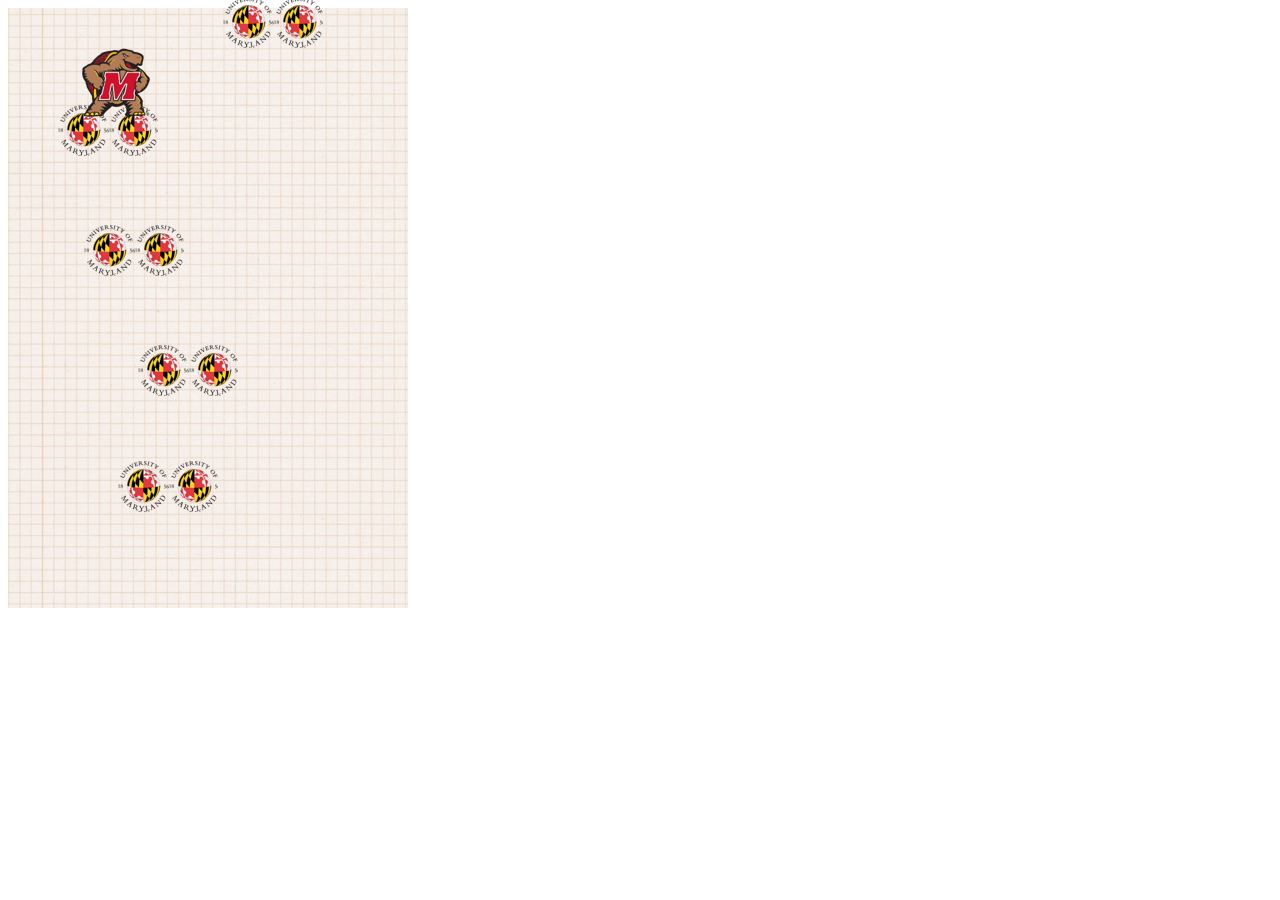
<file: public/doodle/index.html>
<html lang="en" dir="ltr">
  <head>
    <meta charset="utf-8">
    
    <link rel="stylesheet" href="style.css"></link>
    <title>Anna Kafrune</title>
  </head>
  <body>

    <div class="grid"></div>
    <script src="script.js" charset="utf-8"></script>
  </body>
</html>
</file>
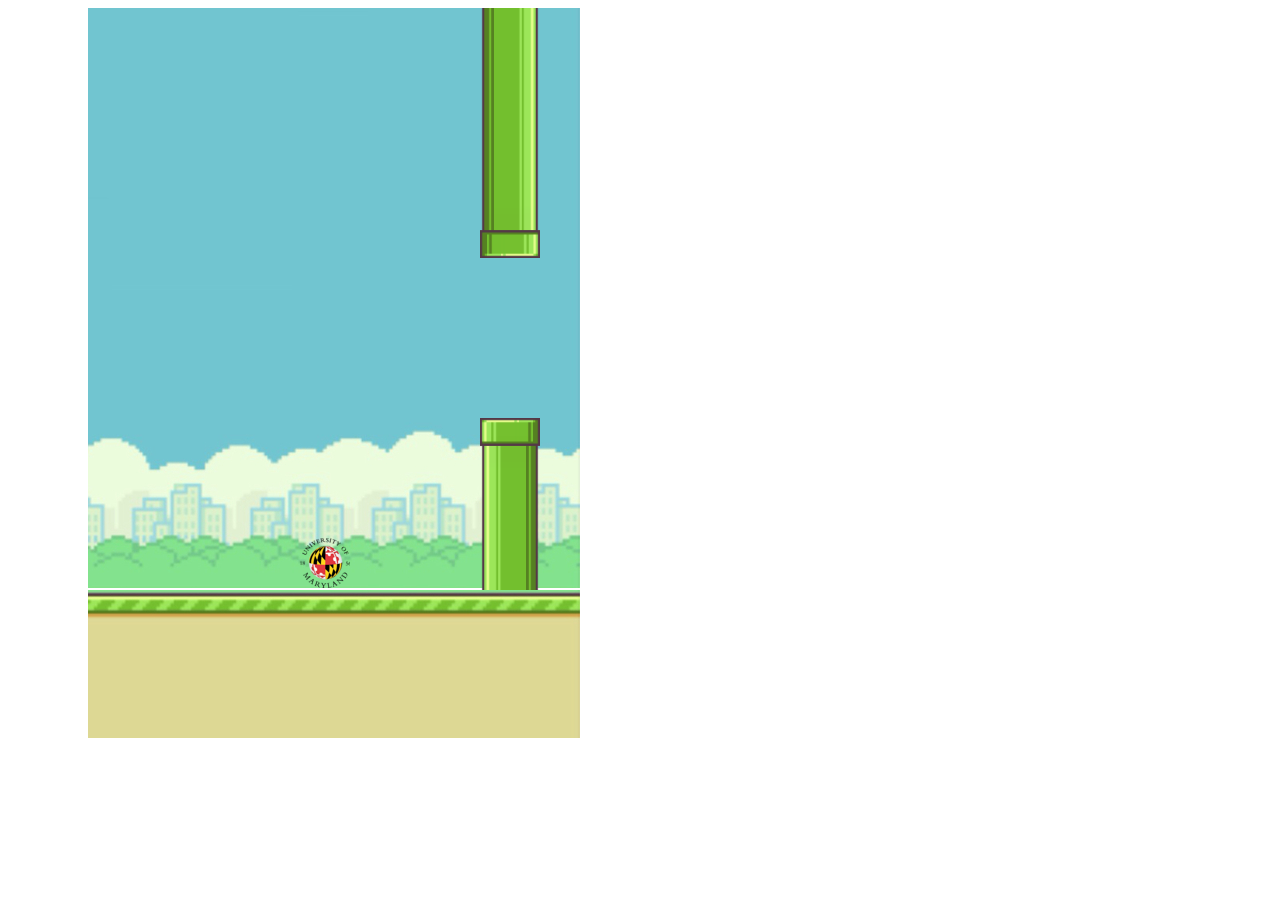
<file: public/flappy/index.html>
<html lang="en">
    <head>
        <meta charset="UTF-8">
        <meta name="viewport" content="width=device-width, initial-scale=1.0">
        <title>Anna Kafrune</title>
        <link rel="stylesheet" href="style.css"></link>
        <script src="script.js" charset="utf-8"></script>
    </head>
    <body>
        <div class="border-left"></div>
        <div class="game-container">
            <div class="border-top"></div>
            <div class="sky">
                <div class="bird"></div>
            </div>
        </div>
        <div class="ground-container">
            <div class="ground-moving"></div>
        </div>
        <div class="border-right"></div>
    </body>
</html>
</file>
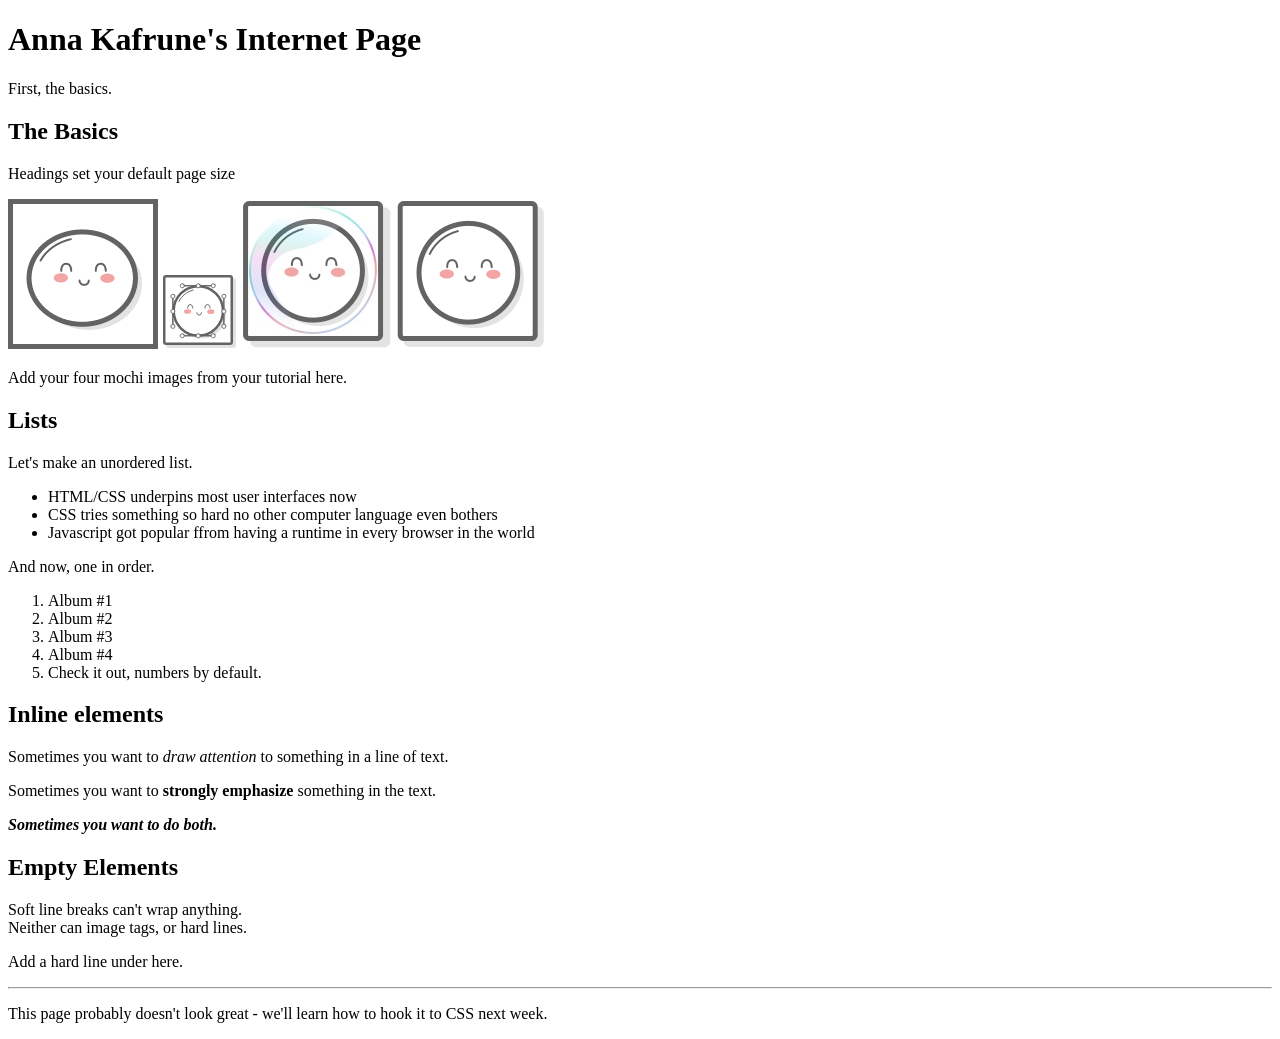
<file: public/labs/lab_1/index.html>
<!DOCTYPE html>
<html>
    <head>
        <meta charset="UTF-8">
      <meta name="viewport" content="width=device-width, initial-scale=1.0">
      <title>Anna Kafrune</title>
  
    </head>
    <body>
        <h1>Anna Kafrune's Internet Page</h1>
        <p>First, the basics.</p>
        <h2>The Basics</h2>
        <p>Headings set your default page size</p>
        <img src='links-and-images/mochi.gif' alt="bouncing mochi gif"/>
        <img src='links-and-images/mochi.svg' alt="sizing mochi svg"/>
        <img src='links-and-images/mochi.jpg' alt="bubble mochi jpg"/>
        <img src='links-and-images/mochi.png' alt="mochi png"/>
        <p>Add your four mochi images from your tutorial here.</p>
        <h2>Lists</h2>
        <p>Let's make an unordered list.</p>
        <ul>
            <li>HTML/CSS underpins most user interfaces now</li>
            <li>CSS tries something so hard no other computer language even bothers</li>
            <li>Javascript got popular ffrom having a runtime in every browser in the world</li>
        </ul>
        <p>And now, one in order.</p>
        <ol>
            <li>Album #1</li>
            <li>Album #2</li>
            <li>Album #3</li>
            <li>Album #4</li>
            <li>Check it out, numbers by default.</li>
        </ol>
        <h2>Inline elements</h2>
        <p>Sometimes you want to <em>draw attention</em> to something in a line of text.</p>
        <p>Sometimes you want to <strong>strongly emphasize</strong> something in the text.</p>
        <p><strong><em>Sometimes you want to do both.</em></strong></p>
        <h2>Empty Elements</h2>
        <p>Soft line breaks can't wrap anything. <br/>Neither can image tags, or hard lines.</p>
        <p>Add a hard line under here.</p>
        <hr/>
        <p>This page probably doesn't look great - we'll learn how to hook it to CSS next week.</p>
    </body>
</html>
</file>
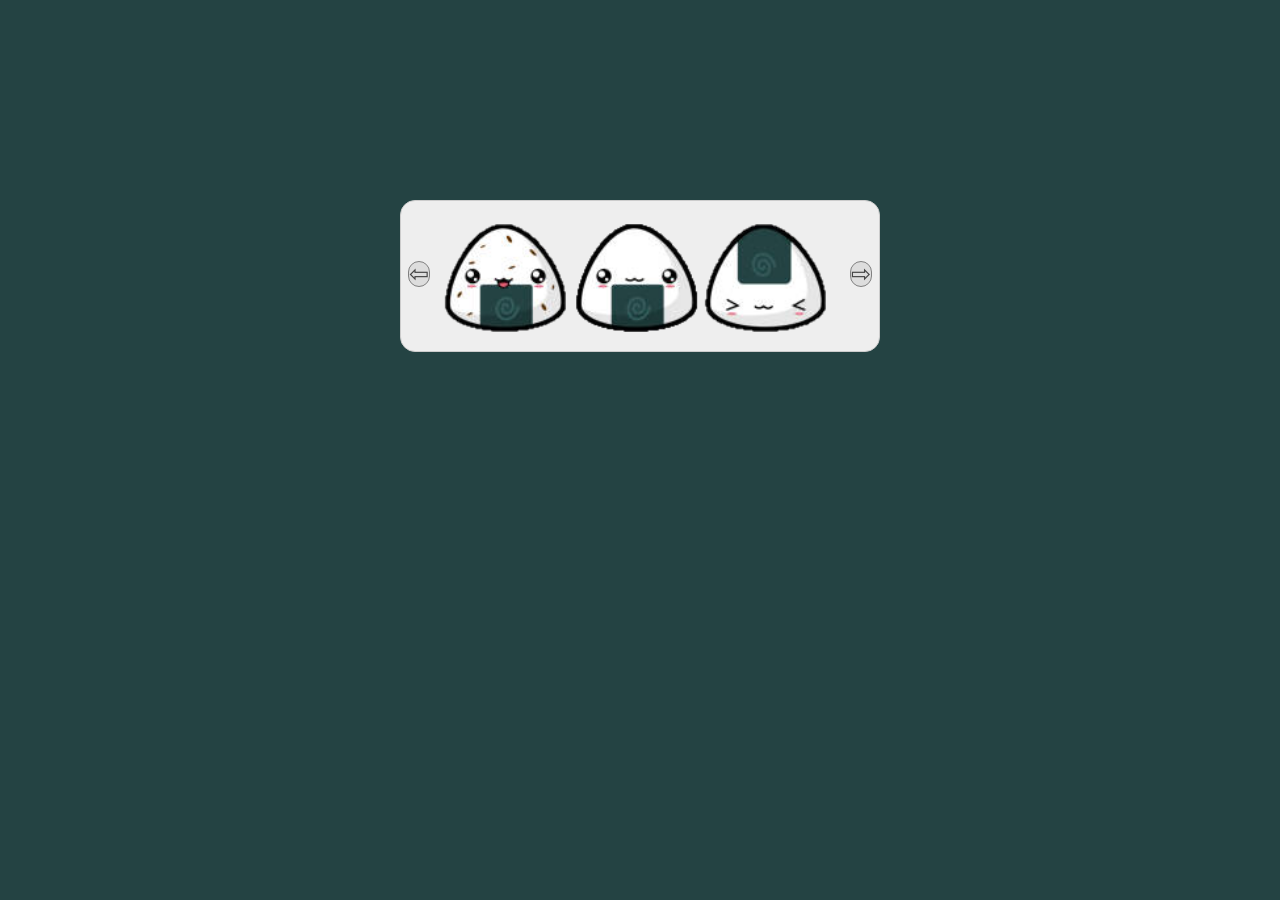
<file: public/labs/lab_3/index.html>
<!-- Write an index.html file -->
<!-- Include your stylesheet in the head -->
<!-- Include your script.js right before the </body> tag -->
<!-- Make a carousel of four mochi images that cycle, based on the readings from javascript.info -->

<!DOCTYPE html>
<html>
    <head>
        <meta charset="UTF-8">
        <meta name="viewport" content="width=device-width, initial-scale=1.0">
        <title>Anna Kafrune</title>
        <link rel='stylesheet' href='styles.css'/>
    </head>
    <body>
        <div id="carousel" class="carousel">
            <button class="arrow prev">⇦</button>
            <div class="gallery">
                <ul class="images">
                    <li><img src="images/onigiri_1.png" alt="onigiri 1"></li>
                    <li><img src="images/onigiri_2.png" alt="onigiri 2"></li>
                    <li><img src="images/onigiri_3.png" alt="onigiri 3"></li>
                    <li><img src="images/onigiri_4.png" alt="onigiri 4"></li>
                    <li><img src="images/roll_1.png" alt="roll 1"></li>
                    <li><img src="images/roll_2.png" alt="roll 2"></li>
                    <li><img src="images/roll_3.png" alt="roll 3"></li>
                </ul>
            </div>
            <button class="arrow next">⇨</button>
        </div>
    <script src="script.js"></script>    
    </body>
</html>
</file>
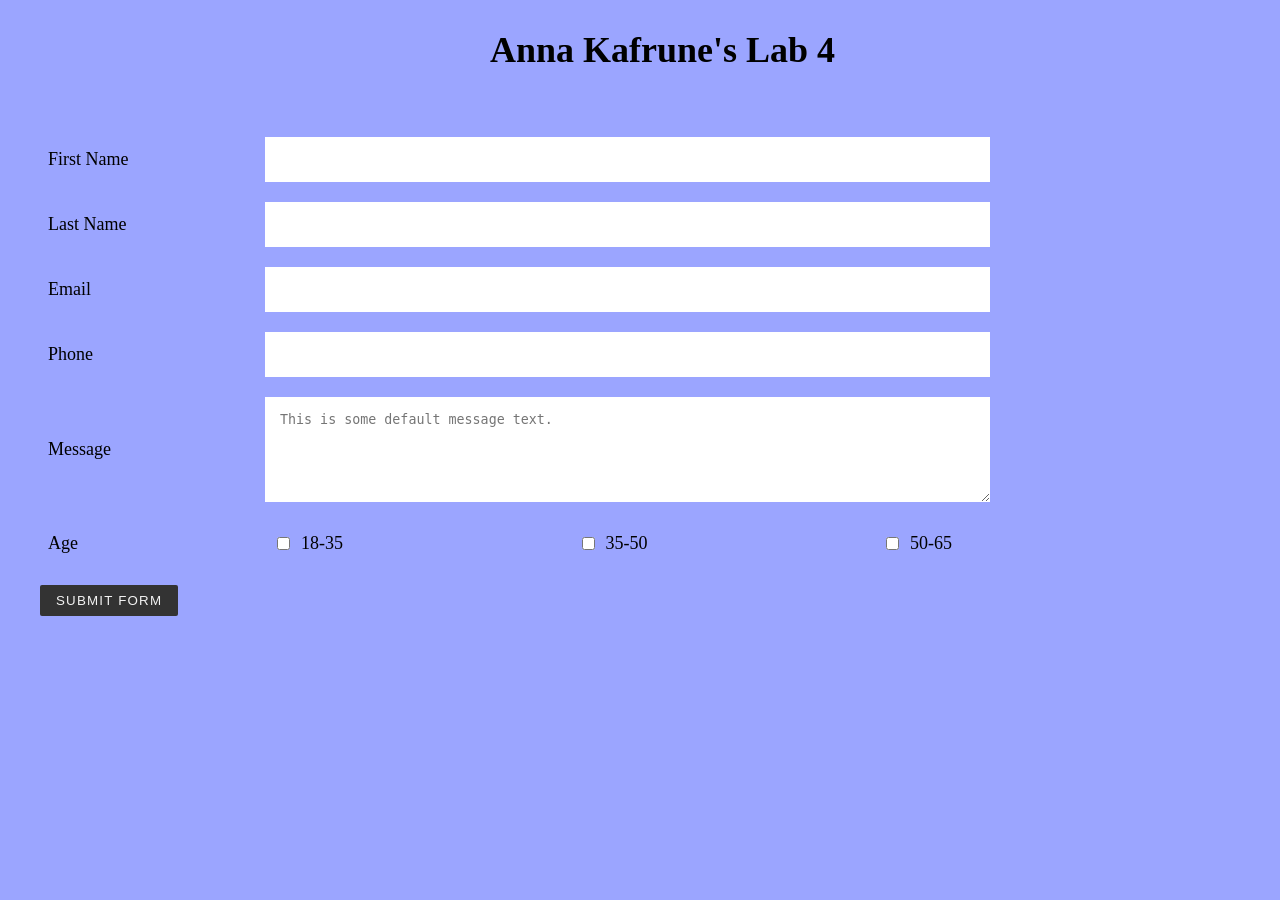
<file: public/labs/lab_4/index.html>
<!DOCTYPE html>
<html lang="en">
<head>
    <meta charset="UTF-8">
    <meta http-equiv="X-UA-Compatible" content="IE=edge">
    <meta name="viewport" content="width=device-width, initial-scale=1.0">
    <title>Anna Kafrune's Lab 4</title>
    <link href="styles.css" rel="stylesheet">
</head>
<body>
    <div class="container">
        <h1>Anna Kafrune's Lab 4</h1>
        <form action="/api" method="post">
            <!-- <label for="fname">First Name</label>
            <input type="text" name="fname" id="fname"> -->
            <ul class="flex-outer">
                <li>
                    <label for="fname">First Name</label>
                    <input type="text" name="fname" id="fname" placeholder=" ">
                </li>
                <li>
                    <label for="lname">Last Name</label>
                    <input type="text" name="lname" id="lname" placeholder=" ">
                </li>
                <li>
                    <label for="email">Email</label>
                    <input type="email" name="email" id="email" placeholder=" ">
                </li>
                <li>
                    <label for="phone">Phone</label>
                    <input type="tel" name="phone" id="phone" placeholder=" ">
                </li>
                <li>
                    <label for="message">Message</label>
                    <textarea rows="5" cols="33" name="message" id="message" placeholder="This is some default message text."></textarea>
                </li>
                <li>
                    <p>Age</p>
                    <ul class="flex-inner">
                        <li>
                            <input type="checkbox" name="eighteen-to-thirtyfive" id="eighteen-to-thirtyfive">
                            <label for="eighteen-to-thirtyfive">18-35</label>
                        </li>
                        <li>
                            <input type="checkbox" name="thirtyfive-to-fifty" id="thirtyfive-to-fifty">
                            <label for="thirtyfive-to-fifty">35-50</label>
                        </li>
                        <li>
                            <input type="checkbox" name="fifty-to-sixtyfive" id="fifty-to-sixtyfive">
                            <label for="fifty-to-sixtyfive">50-65</label>
                        </li>
                    </ul>
                </li>
                <li>
                    <button type="submit" name="submitbutton" id="submitbutton">SUBMIT FORM</button>
                </li>
            </ul>
        </form>
    </div>
    <script scr="./script.js"></script>
</body>
</html>
</file>
<file: public/doodle/style.css>
.grid {
    width: 400px;
    height: 600px;
    background-image: url('background.png');
    position: relative;
    font-size: 100px;
    text-align: center;
}
  
.doodler {
    width: 70px;
    height: 70px;
    background-image: url('doodler-testudo.png');
    position: absolute;
}
  
.platform {
    width: 100px;
    height: 51px;
    background-image: url('platform-umd.png');
    position: absolute;
}
</file>
<file: public/flappy/style.css>
body {
    display: flex;
}

.game-container {
    width: 500px;
    height: 730px;
    position: absolute;
    left: 80px;
}

.border-left {
    width: 80px;
    height: 790px;
    position:  absolute;
    background-color: white;
    z-index: +2;
}

.border-right {
    width: 80px;
    height: 790px;
    position: absolute;
    background-color: white;
    z-index: +2;
    left: 580px;
}

.border-top {
    width: 660px;
    height: 50px;
    position:  absolute;
    background-color: white;
    z-index: +2;
    top: -50px;
}

.sky {
    background-image: url('images/fb-game-background.png');
    width: 500px;
    height: 580px;
    position: absolute;
}

.ground {
    background-image: url('images/bottom-background.png');
    width: 500px;
    height: 150px;
    position: absolute;
    top: 580px;
    z-index: +1;
}

.bird {
    background-image: url('images/flappy-umd.png');
    position: absolute;
    width: 50px;
    height: 50px;
    left: 220px;
    bottom: 100px;
}

.obstacle {
    background-image: url('images/flappybird-pipe.png');
    width: 60px;
    height: 300px;
    position: absolute;
}

.topObstacle {
    background-image: url('images/flappybird-pipe.png');
    transform: rotate(180deg);
    width: 60px;
    height: 300px;
    position: absolute;
}

@keyframes slideright {
    from {background-position: 10000%;}
    to {background-position: 0%;}
}
  
@-webkit-keyframes slideright {
    from {background-position: 10000%;}
    to {background-position: 0%;}
}

.ground-container {
      height: 150px;
      width: 580px;
      left: 80px;
      position:  absolute;
}
  
.ground-moving {
    position: absolute;
    top: 580px;
    height: 150px;
    background-image: url('images/bottom-background.png');
    background-repeat: repeat-x;
    animation: slideright 100s infinite linear;
    -webkit-animation: slideright 100s infinite linear;
    width: 100%;
    z-index: +1;
}
</file>
<file: public/labs/lab_3/styles.css>
/* Add some css styles based on the tutorial at javascript.info: introduction to browser events
https://javascript.info/introduction-browser-events */

body {
    padding: 10px;
    background-color: #244343;
    
    display: flex; 
    flex-direction: row;
    justify-content: center;
    padding-top: 15%;

    
}
  
.carousel {
    position: relative;
    width: 398px;
    padding: 10px 40px;
    border: 1px solid #CCC;
    border-radius: 15px;
    background: #eee;
}

.carousel img {
    width: 130px;
    height: 130px;
    /* make it block to remove space around images */
    display: block;
}
  
.arrow {
    position: absolute;
    top: 60px;
    padding: 0;
    background: #ddd;
    border-radius: 15px;
    border: 1px solid gray;
    font-size: 24px;
    line-height: 24px;
    color: #444;
    display: block;
}
  
.arrow:focus {
    outline: none;
}
  
.arrow:hover {
    background: #ccc;
    cursor: pointer;
}
  
.prev {
    left: 7px;
}
  
.next {
    right: 7px;
}
  
.gallery {
    width: 390px;
    overflow: hidden;
}
  
.gallery ul {
    height: 130px;
    width: 9999px;
    margin: 0;
    padding: 0;
    list-style: none;
    transition: margin-left 250ms;
    /* remove white-space between inline-block'ed li */
    /* http://davidwalsh.name/remove-whitespace-inline-block */
    font-size: 0;
}
  
.gallery li {
    display: inline-block;
}
</file>
<file: public/labs/lab_4/styles.css>
body{
    background-color: rgb(155, 165, 255);
    font: normal 18px/1.5 "Times New Roman", "Helvetica Neue", sans-serif;
    color: rgb(0, 0, 0);
    padding: 15px 0;
}

h1 {
    /* width: 25%; */
    margin: 0 auto;
    padding-left: 450px;
    padding-bottom: 60px;
}

.container {
    /* width: 80%; */
    max-width: 1200px;
    margin: 0 auto;
    /* margin-left: 0; */
}

.container * {
    box-sizing: border-box;
}
  
.flex-outer,
.flex-inner {
    list-style-type: none;
    padding: 0;
}
  
.flex-outer {
    max-width: 950px;
    margin: 0;
}
  
.flex-outer li,
.flex-inner {
    display: flex;
    flex-wrap: wrap;
    align-items: center;
}
  
.flex-inner {
    padding: 0 8px;
    justify-content: space-between;  
}
  
.flex-outer > li:not(:last-child) {
    margin-bottom: 20px;
}
  
.flex-outer li label,
.flex-outer li p {
    padding: 8px;
    font-weight: 300;
    letter-spacing: .0em;
    /* text-transform: uppercase; */
}
  
.flex-outer > li > label,
.flex-outer li p {
    flex: 1 0 130px;
    max-width: 225px;
}
  
.flex-outer > li > label + *,
.flex-inner {
    flex: 1 0 220px;
}
  
.flex-outer li p {
    margin: 0;
}
  
.flex-outer li input:not([type='checkbox']),
.flex-outer li textarea {
    width: 80px;
    padding: 15px;
    border: none;
}
  
.flex-outer li button {
    margin-left: 0px;
    padding: 8px 16px;
    border: none;
    background: #333;
    color: #f2f2f2;
    text-transform: uppercase;
    letter-spacing: .09em;
    border-radius: 2px;
}
  
.flex-inner li {
    width: 100px;
}
</file>
